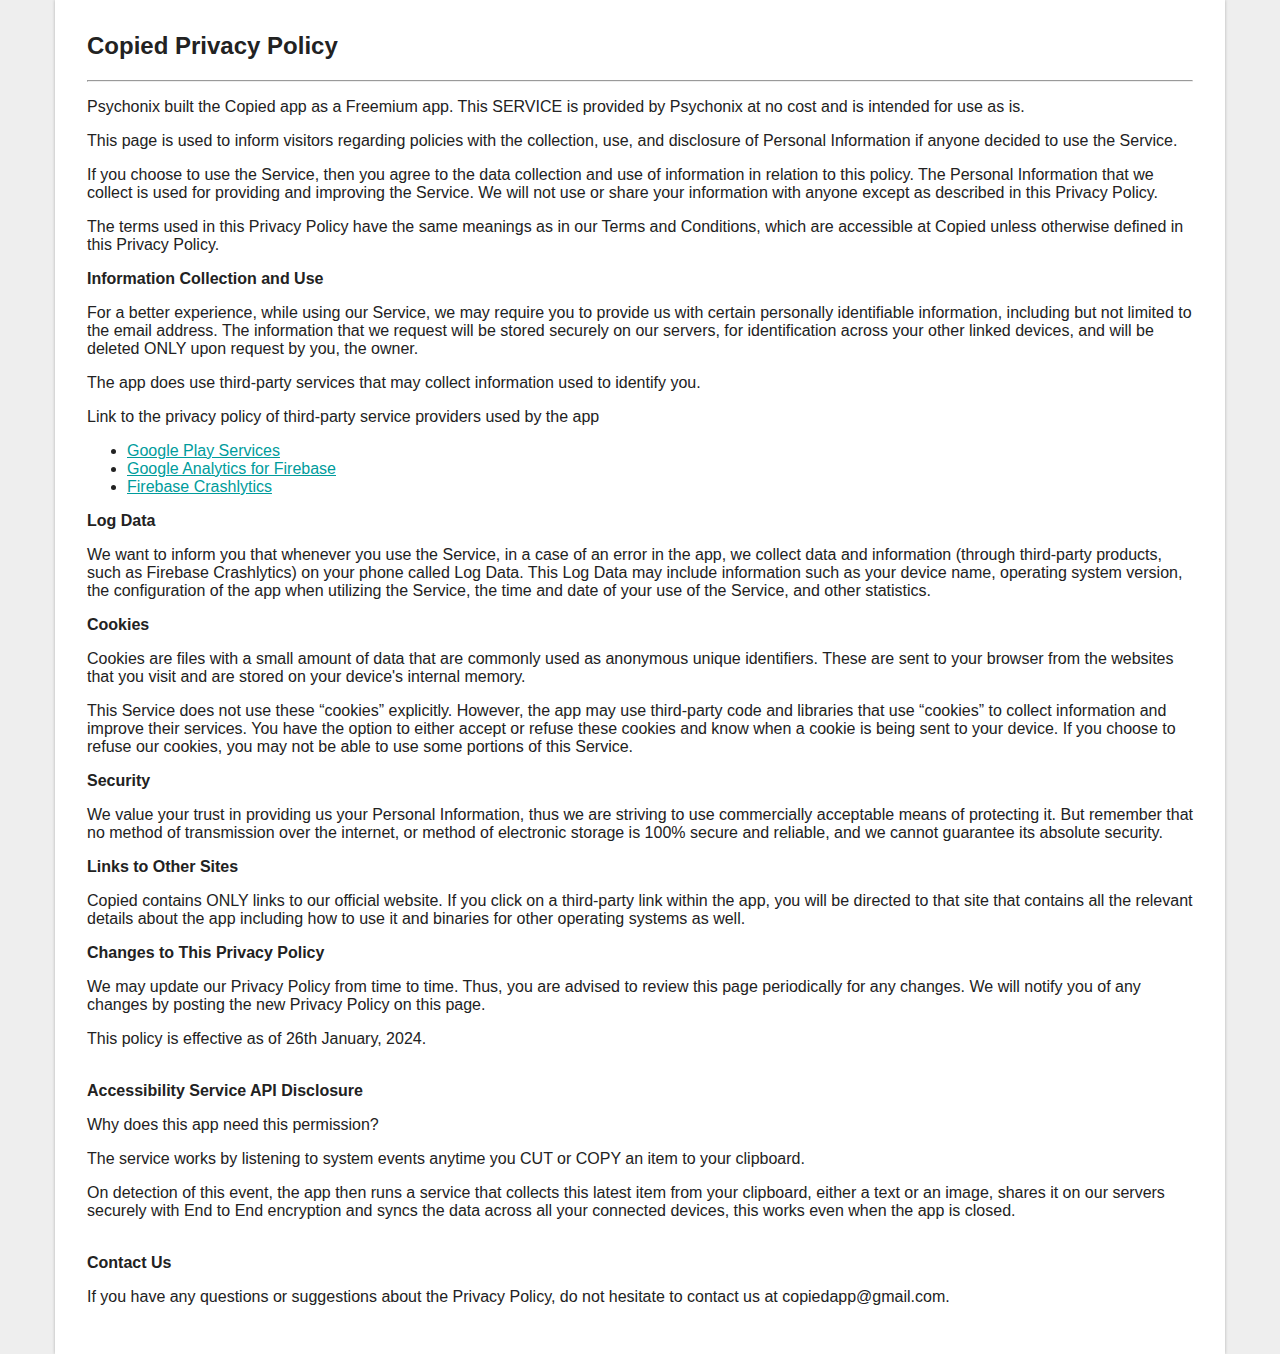
<file: privacy-policy.html>
<html>
    <head>
        <meta property="version" content="2022-12-17" />
        <meta property="published" content="2023-11-03" />

        <meta charset="utf-8" />
        <meta content="width=device-width, initial-scale=1, shrink-to-fit=no"
            name="viewport" />
        <meta content property="og:url" />
        <meta content="website" property="og:type" />
        <meta content="Privacy Policy" property="og:title" />
        <title>Copied - Privacy Policy</title>
        <style>
            * {
    -webkit-font-smoothing: antialiased;
    -moz-osx-font-smoothing: grayscale;
    font-family: Arial, sans-serif;
}

body {
  padding: 0;
  margin: 0;
  -webkit-text-size-adjust: 100%;
  -webkit-font-smoothing: antialiased;
  -moz-osx-font-smoothing: grayscale;
  text-rendering: optimizeLegibility;
  -webkit-font-feature-settings: "pnum";
  font-feature-settings: "pnum";
  font-variant-numeric: proportional-nums;
  position: relative;
  background: #fff;
}

.container {
    padding-right: 0;
    padding-left: 0;
    margin-right: auto;
    margin-left: auto;
}

@media (min-width: 768px) {
    .container {
        width: 738px;
        padding-right: 15px;
        padding-left: 15px;
        margin-right: auto;
        margin-left: auto;
    }
}

@media (min-width: 992px) {
    .container {
        width: 962px;
    }
}

@media (min-width: 1200px) {
    .container {
        width: 1170px;
    }
}

.main-container {
    color: #222;
    text-align: left !important;
    padding: 2em;
    background: #fff;
    min-height: 400px;
    -webkit-box-shadow: 0 0 3px 0 rgba(0, 0, 0, .25);
    -moz-box-shadow: 0 0 3px 0 rgba(0, 0, 0, .25);
    box-shadow: 0 0 3px 0 rgba(0, 0, 0, .25)
}

.main-container * {
    text-align: left !important
}

.main-container :not(a) {
    color: #222
}

.main-container ins.adsbygoogle {
    background: #ccc
}

.main-container #content p {
    margin-top: 1rem;
    margin-bottom: 1rem
}

a {
    color: #009c9c
}

a:hover {
    color: #007bff
}

h2 {
    font-size: 1.5em
}

@media only screen and (max-width: 600px) {
    h2 {
        font-size: 1.2em
    }
}

a.nohover {
    color: #fff;
    text-decoration: none
}

footer {
  background: #222;
    padding: 20px 15px;
    font-size: 0.9em;
}

footer p {
  color: #666 !important;
}

footer a {
    color: #888;
    text-decoration: none;
}


        </style>
    </head>
    <body style="background:#222;">
        <div style="background:#eee;">
            <div class="container">
                <div class="main-container">
                    <h2 style="margin-top:0;">Copied Privacy Policy</h2>
                    <hr style="margin-bottom: 1em;">
                    <div id="content">
                        <p> Psychonix built the Copied app as a Freemium app.
                            This SERVICE is provided by Psychonix at no cost and
                            is intended for use as is. </p> <p> This page is
                            used to inform visitors regarding policies with
                            the collection, use, and disclosure of Personal
                            Information if anyone decided to use the Service.
                        </p> <p> If you choose to use the Service, then you
                            agree
                            to the data collection and use of information in
                            relation
                            to this policy. The Personal Information that we
                            collect is used for providing and improving the
                            Service. We will not use or share your information
                            with anyone except as described in this Privacy
                            Policy. </p> <p> The terms used in this Privacy
                            Policy have the same meanings as in our Terms and
                            Conditions, which are accessible at Copied unless
                            otherwise defined in this Privacy Policy. </p>
                        <p><strong>Information Collection and Use</strong></p>
                        <p> For a better experience, while using our Service, we
                            may require you to provide us with certain
                            personally identifiable information, including but
                            not limited to the email address. The
                            information that we request will be stored securely
                            on our servers,
                            for identification across your other linked devices,
                            and will be deleted ONLY upon request by you, the
                            owner. </p>
                        <div><p> The app does use third-party services that may
                                collect information used to identify you. </p>
                            <p> Link to the privacy policy of third-party
                                service providers used by the app </p>
                            <ul><li><a
                                        href="https://www.google.com/policies/privacy/"
                                        target="_blank"
                                        rel="noopener noreferrer">Google Play
                                        Services</a></li><!----><li><a
                                        href="https://firebase.google.com/support/privacy"
                                        target="_blank"
                                        rel="noopener noreferrer">Google
                                        Analytics for Firebase</a></li><li><a
                                        href="https://firebase.google.com/support/privacy/"
                                        target="_blank"
                                        rel="noopener noreferrer">Firebase
                                        Crashlytics</a></li><!----><!----><!----><!----><!----><!----><!----><!----><!----><!----><!----><!----><!----><!----><!----><!----><!----><!----><!----><!----><!----><!----><!----><!----><!----></ul></div>
                        <p><strong>Log Data</strong></p> <p> We want to inform
                            you that whenever you use the Service, in a case of
                            an error in the app, we collect data and information
                            (through third-party products, such as Firebase
                            Crashlytics) on your phone called
                            Log Data. This Log Data may include information such
                            as your device name, operating system version, the
                            configuration of the app when utilizing the Service,
                            the time and date of your use of the Service, and
                            other statistics. </p>
                        <p><strong>Cookies</strong></p> <p> Cookies are files
                            with a small amount of data that are commonly used
                            as anonymous unique identifiers. These are sent to
                            your browser from the websites that you visit and
                            are stored on your device's internal memory. </p>
                        <p> This Service does not use these “cookies”
                            explicitly. However, the app may use third-party
                            code and libraries that use “cookies” to collect
                            information and improve their services. You have the
                            option to either accept or refuse these cookies and
                            know when a cookie is being sent to your device. If
                            you choose to refuse our cookies, you may not be
                            able to use some portions of this Service. </p></p>
                    <p><strong>Security</strong></p> <p> We
                        value your trust in providing us your Personal
                        Information, thus we are striving to use
                        commercially acceptable means of protecting it. But
                        remember that no method of transmission over the
                        internet, or method of electronic storage is 100%
                        secure and reliable, and we cannot guarantee its
                        absolute security. </p> <p><strong>Links to Other
                            Sites</strong></p> <p> Copied contains ONLY
                        links to our official website. If you click on a
                        third-party
                        link within the app, you will be directed to that site
                        that
                        contains all the relevant details
                        about the app including how to use it and binaries
                        for other operating systems as well. </p>
                    <p>
                        <!----> <p><strong>Changes to This Privacy
                                Policy</strong></p> <p> We may update our
                            Privacy
                            Policy from time to time. Thus, you are advised
                            to
                            review this page periodically for any changes. We
                            will notify you of any changes by posting the
                            new
                            Privacy Policy on this page. </p> <p>This policy
                            is
                            effective as of 26th January, 2024.</p>
                        <p>
                            <br>
                            <strong>
                                Accessibility Service API Disclosure
                            </strong>
                            <p>
                                Why does this app need this permission?</p>
                            <p>
                                The service works by listening to system events
                                anytime you
                                CUT
                                or COPY an item to your clipboard.</p>

                            <p>On detection of this event, the app then runs a
                                service that collects this latest item from your
                                clipboard, either a text or an image, shares it
                                on
                                our servers securely with End to End encryption
                                and
                                syncs the data across all your connected
                                devices,
                                this works even when the app is closed.
                            </p>
                            <br>
                            <strong>Contact
                                Us</strong></p> <p> If you have any
                            questions or
                            suggestions about the Privacy Policy, do not
                            hesitate
                            to contact us at copiedapp@gmail.com. </p>
                        <p></p>

                    </div>
                </div>

            </div>
        </div>
    </body>
</html>
</file>
